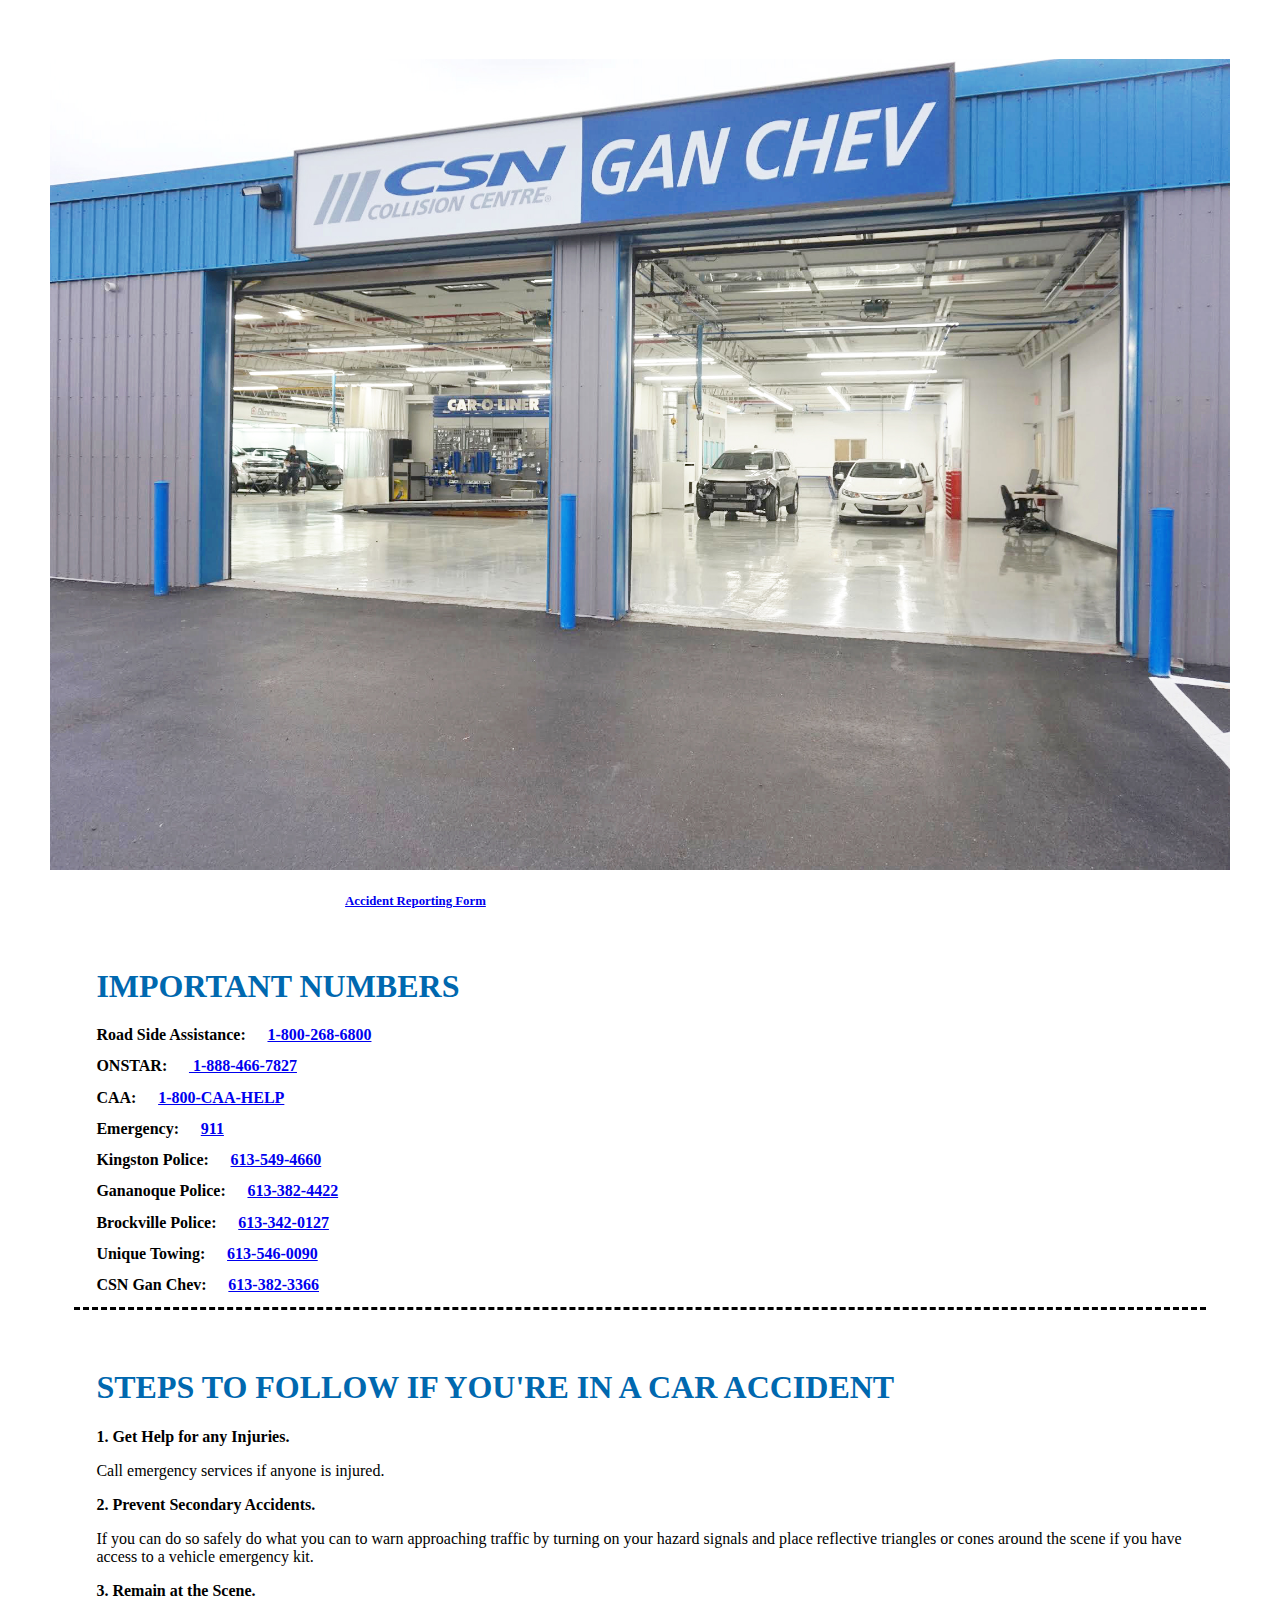
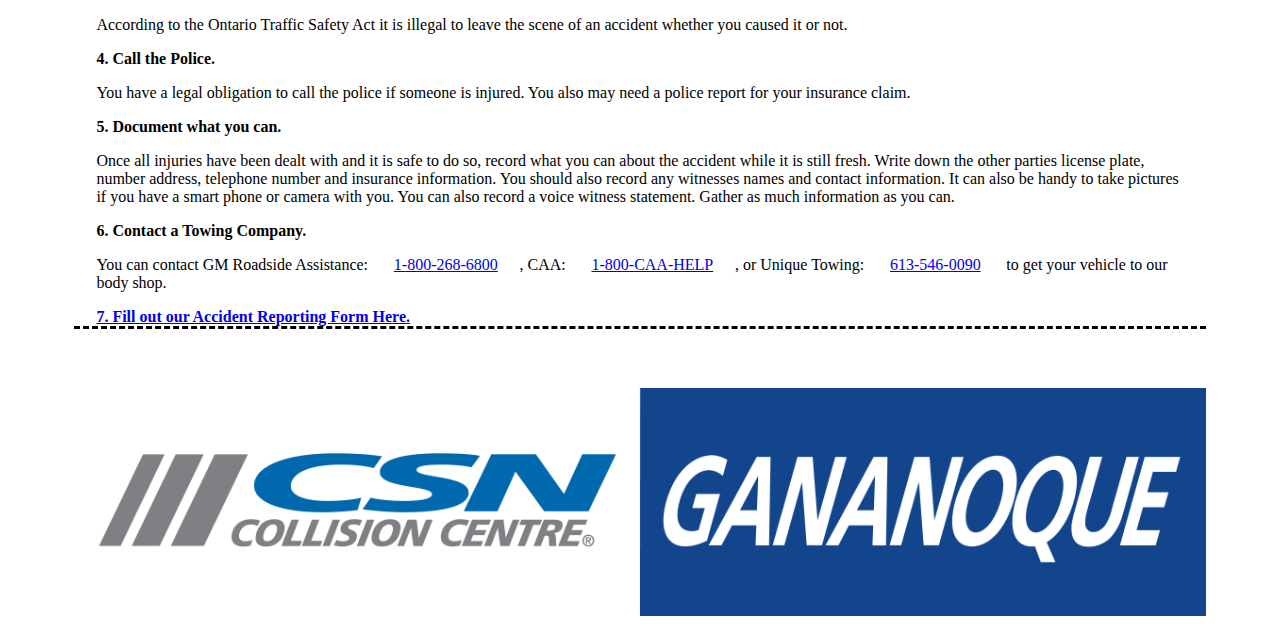
<file: index.html>
<!DOCTYPE html>
<html lang="en">
  <head>
    <meta charset="utf-8">
    <meta http-equiv="X-UA-Compatible" content="IE=edge">
    <meta name="viewport" content="width=device-width, initial-scale=1">
    <!-- The above 3 meta tags *must* come first in the head; any other head content must come *after* these tags -->
   
    <title>Collision Centre</title>

    <!-- Bootstrap core CSS -->
    <!-- Latest compiled and minified CSS -->
    <link rel="stylesheet" href="https://stackpath.bootstrapcdn.com/bootstrap/4.1.3/css/bootstrap.min.css" integrity="sha384-MCw98/SFnGE8fJT3GXwEOngsV7Zt27NXFoaoApmYm81iuXoPkFOJwJ8ERdknLPMO" crossorigin="anonymous">
        <!-- Custom styles for this template go here -->
    <link rel="stylesheet" href="css/styles.css">

    <!-- HTML5 shim and Respond.js for IE8 support of HTML5 elements and media queries -->
    <!--[if lt IE 9]>
      <script src="https://oss.maxcdn.com/html5shiv/3.7.2/html5shiv.min.js"></script>
      <script src="https://oss.maxcdn.com/respond/1.4.2/respond.min.js"></script>
    <![endif]-->
  </head>

  <body>
    <div class="csn-image">
      <img src="img/CSNFinal.jpg" class="header-image">
      <a class="btn btn-primary" href="contact.html" role="button">Accident Reporting Form</a>
    </div><!-- end CSN Image -->
    <div class="roadside-assistance">
      <h1>Important Numbers</h1>
        <h2>Road Side Assistance:<a href="tel:1-800-268-6800">1-800-268-6800</a></h2>
        <h2>ONSTAR:<a href="tel:1-888-466-7827"> 1-888-466-7827</a></h2>
        <h2>CAA:<a href="tel:1-800-222-4357">1-800-CAA-HELP</a></h2>
        <h2>Emergency:<a href="tel:911">911</a></h2>
        <h2>Kingston Police:<a href="tel:613-549-4660">613-549-4660</a></h2>
        <h2>Gananoque Police:<a href="tel:613-382-4422">613-382-4422</a></h2>
        <h2>Brockville Police:<a href="tel:613-342-0127">613-342-0127</a></h2>
        <h2>Unique Towing:<a href="tel:613-546-0090">613-546-0090</a></h2>
        <h2>CSN Gan Chev:<a href="tel:613-382-3366">613-382-3366</a></h2>
    </div><!-- end roadside-assitacne -->
    <div class="csn-video"></div><!-- end csn-video -->
    <div class="car-accident">
      <h1>Steps To Follow If You're In A Car Accident</h1>
        <h2>1. Get Help for any Injuries.</h2>
          <p>Call emergency services if anyone is injured.</p>
        <h2>2. Prevent Secondary Accidents.</h2>
          <p>If you can do so safely do what you can to warn approaching traffic by turning on your hazard signals and place reflective triangles or cones around the scene if you have access to a vehicle emergency kit.</p>
        <h2>3. Remain at the Scene.</h2>
          <p>According to the Ontario Traffic Safety Act it is illegal to leave the scene of an accident whether you caused it or not.</p>
        <h2>4. Call the Police.</h2>
          <p>You have a legal obligation to call the police if someone is injured. You also may need a police report for your insurance claim.</p>
        <h2>5. Document what you can.</h2>
          <p>Once all injuries have been dealt with and it is safe to do so, record what you can about the accident while it is still fresh. Write down the other parties license plate, number address, telephone number and insurance information. You should also record any witnesses names and contact information. It can also be handy to take pictures if you have a smart phone or camera with you. You can also record a voice witness statement. Gather as much information as you can.</p>
        <h2>6. Contact a Towing Company.</h2>
          <p>You can contact GM Roadside Assistance: <a href="tel:1-800-268-6800"> 1-800-268-6800</a>, CAA: <a href="tel:1-800-222-4357">1-800-CAA-HELP</a>, or Unique Towing: <a href="tel:613-546-0090">613-546-0090</a> to get your vehicle to our body shop. </p>
        <a href="contact.html" id="h2-link">7. Fill out our Accident Reporting Form Here.</a>
    </div><!-- end car-accident -->
    <div class="bottom">
      <img id="csnlogo" src="img/csnlogo.png" class="bottom-image">
    </div><!-- end bottom -->
    
  </body>
</file>
<file: css/styles.css>
body {
  position: relative;
}

* {
  margin-left: 2%;
  margin-right: 2%
}

div {
  margin-top: 5%;
}

.roadside-assistance, 
.car-accident {
  border-bottom-style: dashed;
}

/* CSN Image Style */
.csn-image,
#csnlogo {
  margin-right: 0%;
  margin-left: 0%;
}
.header-image {
  display: block;
  margin-left: auto;
  margin-right: auto;
  width: 100%;
}

.btn {
  margin-top: 2%;
  display: block;
  margin-left: auto;
  margin-right: auto;
  width: 50%;
}

/* Car Accident Style */
.car-accident {
  margin-bottom: 5%;
}

/* CSN Logo */
#csnlogo {
  width: 100%;
}

/*** Typography ***/

h1 {
  color: #0068af;
  font-size: 2rem;
  text-transform: uppercase;
  font-weight: bold;
}
h2, 
#h2-link {
  font-size: 1rem;
}

/* CSN Image Typography */
.btn {
  font-size: .8rem;
  font-weight: bold;
}

/* Roadside Assistance Typography */


/* Car Accident Typography */
.car-accident>h2, 
#h2-link {
  font-weight: bold; 
}
</file>
